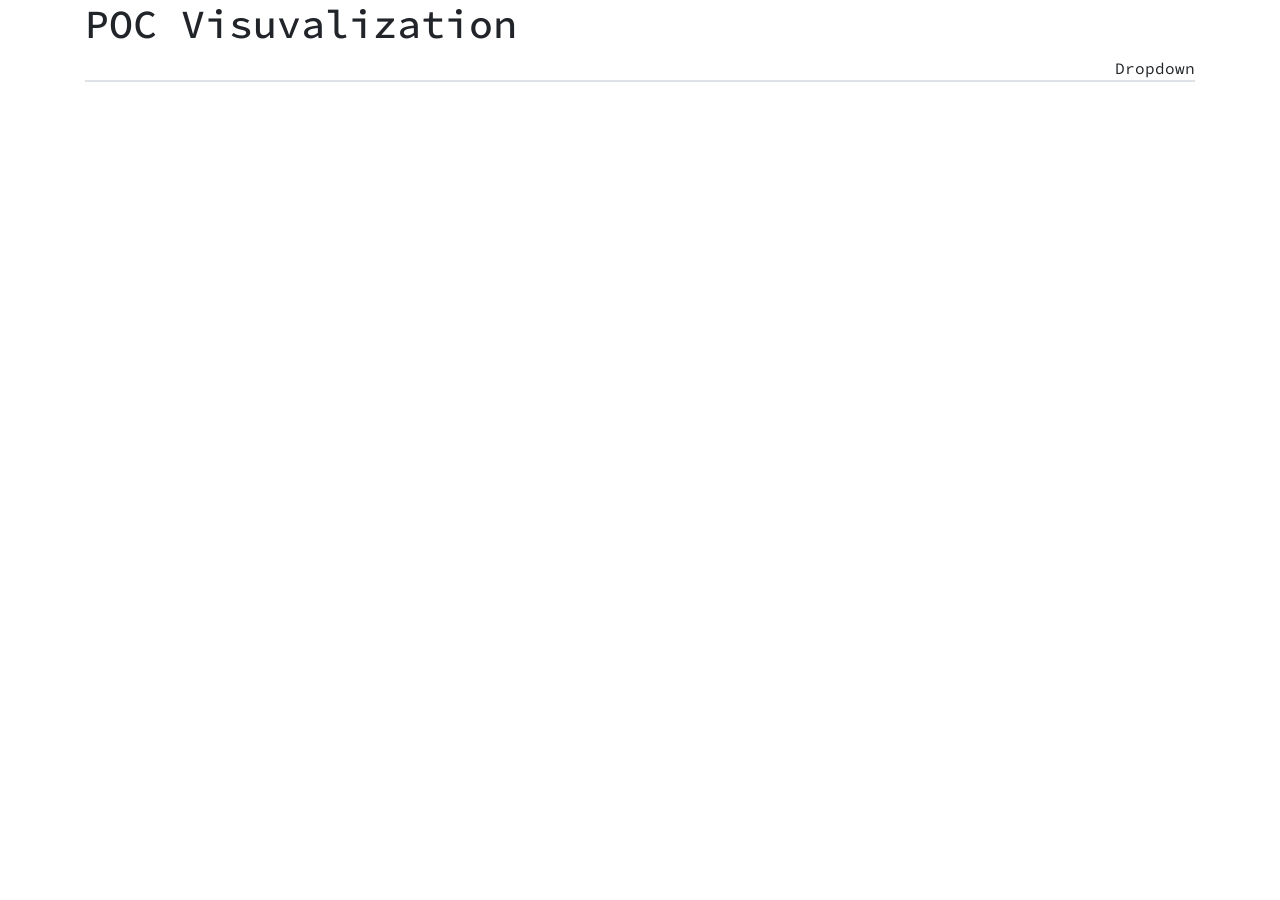
<file: index.html>
<!DOCTYPE html>
<html lang="en">
<head>
    <meta charset="UTF-8">
    <meta name="viewport" content="width=device-width, initial-scale=1.0">
    <title>Visualization</title>
    <link rel="stylesheet" href="https://stackpath.bootstrapcdn.com/bootstrap/4.5.0/css/bootstrap.min.css" integrity="sha384-9aIt2nRpC12Uk9gS9baDl411NQApFmC26EwAOH8WgZl5MYYxFfc+NcPb1dKGj7Sk" crossorigin="anonymous">
    <link href="https://fonts.googleapis.com/css2?family=Source+Code+Pro&display=swap" rel="stylesheet">
    <link rel="stylesheet" href="style.css">
    <script src="app.js"></script>

</head>
<body>

<div class="container">
    <div>
        <h1>POC Visuvalization </h1>
    </div>
    <div class="d-flex flex-column">
        <div class="ml-auto"> Dropdown</div>
        <div class="border">
            <div id="container"></div>
        </div>
    </div>
</div>
<script src="https://code.highcharts.com/highcharts.src.js"></script>
<script src="chart.js"></script>
</body>
</html>
</file>
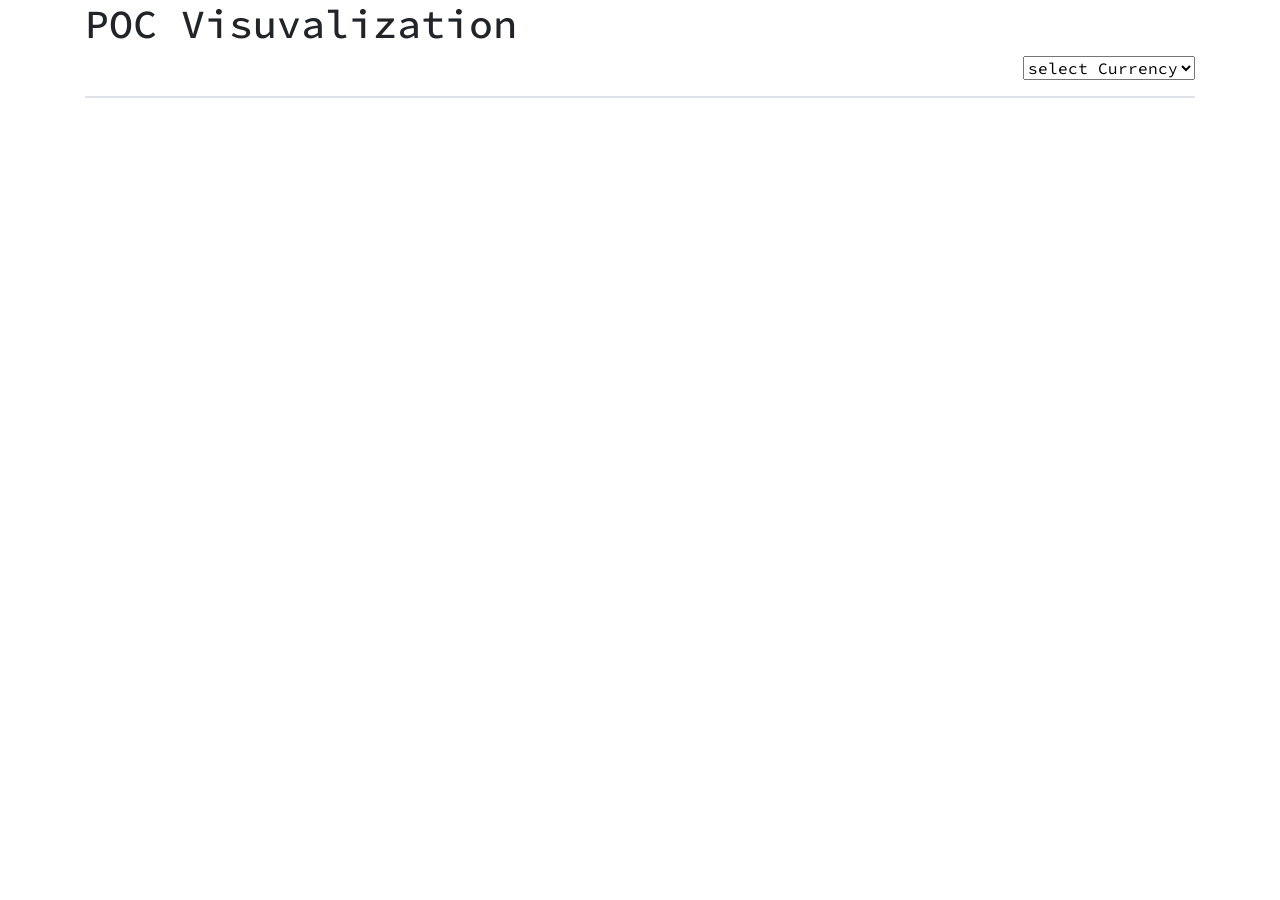
<file: 05visualization/index.html>
<!DOCTYPE html>
<html lang="en">
<head>
    <meta charset="UTF-8">
    <meta name="viewport" content="width=device-width, initial-scale=1.0">
    <title>Visualization</title>
    <link rel="stylesheet" href="https://stackpath.bootstrapcdn.com/bootstrap/4.5.0/css/bootstrap.min.css" integrity="sha384-9aIt2nRpC12Uk9gS9baDl411NQApFmC26EwAOH8WgZl5MYYxFfc+NcPb1dKGj7Sk" crossorigin="anonymous">
    <link href="https://fonts.googleapis.com/css2?family=Source+Code+Pro&display=swap" rel="stylesheet">
    <link rel="stylesheet" href="style.css">


</head>
<body>

<div class="container">
    <div>
        <h1>POC Visuvalization </h1>
    </div>
    <div class="d-flex flex-column">
        <div class="ml-auto mb-3">
            <select id="dropdown" onchange="fetchData()">
                <option disabled selected value>select Currency</option>
                <option value="EUR">EUR</option>
                <option value="USD">USD</option>
                <option value="JPY">JPY</option>
                <option value="CAD">CAD</option>
                <option value="GBP">GBP</option>
                <option value="NZD">NZD</option>
                <option value="INR">INR</option>
            </select>
        </div>
        <div class="border">
            <div id="container"></div>
        </div>
    </div>
</div>
<script src="https://code.highcharts.com/highcharts.src.js"></script>
<script src="chart.js"></script>
<script src="app.js"></script>
</body>
</html>
</file>
<file: style.css>
* {
    font-family: 'Source Code Pro', monospace !important;
}
</file>
<file: 05visualization/style.css>
* {
    font-family: 'Source Code Pro', monospace !important;
}
</file>
